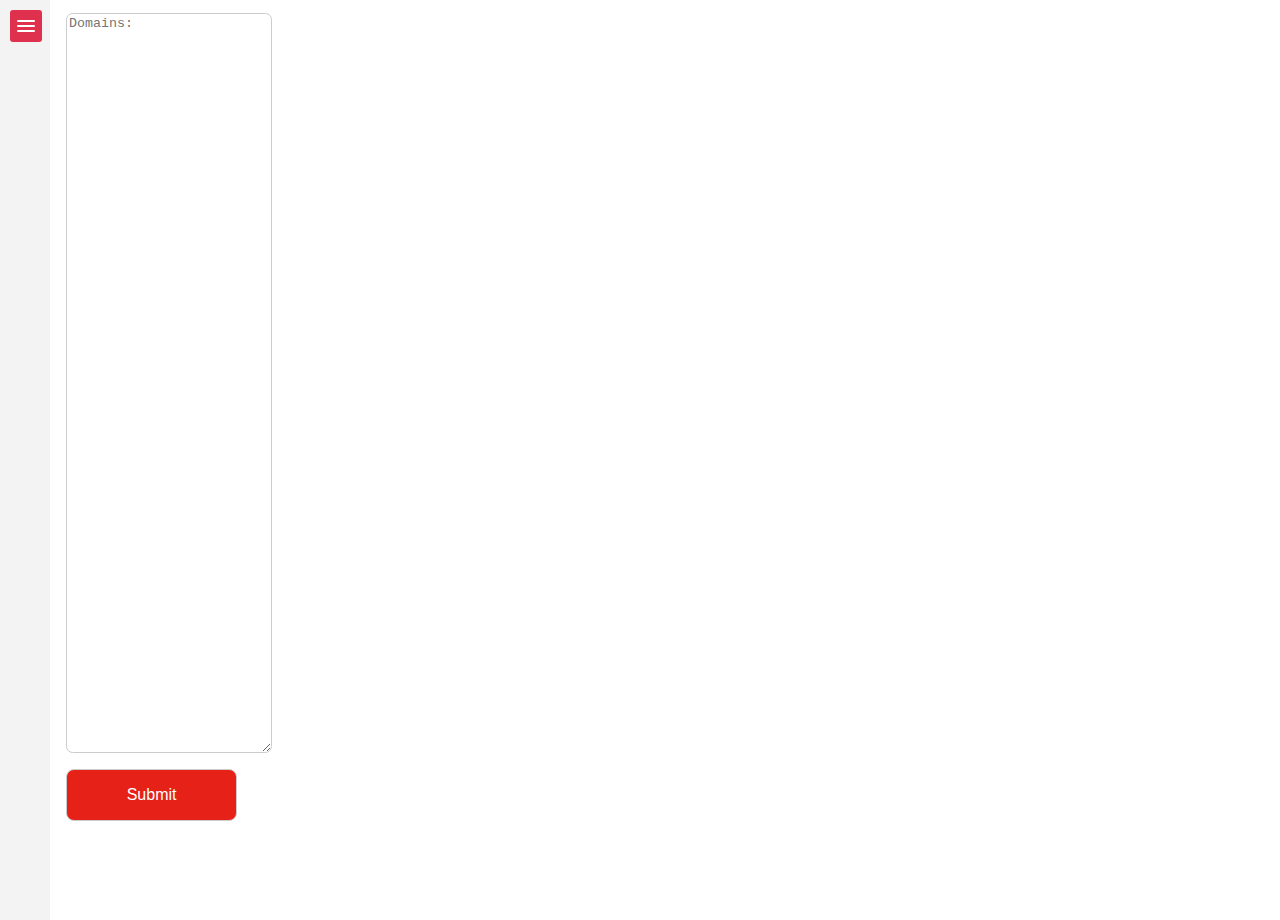
<file: ver0.4/index.html>
<!DOCTYPE html>
<html>
    <head>
        <meta charset="utf-8">
        <title>Email hunter</title>
        <script type="text/javascript" src="http://code.jquery.com/jquery-1.9.1.js"></script>
        <link href="style.css" rel="stylesheet">
        <script src="EmailHunterScripts.js"></script>
    	<script type="text/javascript" src="jquery.touchSwipe.min.js"></script>
    </head>

    <body>
    	<div class="container">
	    	<div id="sidebar">
	    		<ul id="nav">
		    		<li><a>personal/generic</a>
		    			<ul>
		    				<li><a><input type="checkbox">personal</a></li>
            				<li><a><input type="checkbox">general</a></li>
            			</ul>
		    		</li>
		    		<li><a>filters</a>
		    			<ul>
		    				<li><a><input placeholder="library@gmail.com"></a></li>
		    			</ul>
		    		</li>
		    		<li><a>looking for</a>
						<ul>
		    				<li><a><input placeholder="marketing@gmail.com"></a></li>
		    			</ul>
		    		</li>
		    		<li><a>export/import</a>
						<ul>
		    				<li><a>export to google spreadsheets</a></li>
            				<li><a>download .csv</a></li>
            				<li><a>import .csv</a></li>
            			</ul>
		    		</li>
		    		<li><a>personal api key</a>
						<ul>
		    				<li><a><input placeholder="your api key"></a></li>
		    			</ul>
		    		</li>
		    		<li><a>instructions</a></li>
	    		</ul>
	    	</div>

	    	<div class="main-content">
	    		<div class="swipe-area"></div>
		        <a href="#" data-toggle=".container" id="sidebar-toggle">
		            <span class="bar"></span>
		            <span class="bar"></span>
		            <span class="bar"></span>
		        </a>

		        <div class="formTable">
			        <div class="form">
					    <form>
							<textarea type="text" name="value" placeholder="Domains:"></textarea>
							<button type="submit" class="submitButton">Submit</button>
						</form>
					</div>

					<div id="tableDiv">
						<table id="table"></table>
					</div>
				</div>
		    </div>
		</div>
			
		<script>
    		window.onload = function(){
			    var form = document.querySelector("form");
			    form.addEventListener("submit", function(event) {
				  	event.preventDefault();
				  	domainNameMass = [];
				  	document.getElementById("tableDiv").innerHTML = "";
				  	var tableDiv = document.getElementById("tableDiv");
				  	tableDiv.id = 'tableDiv';
				  	var selectAllButton = document.createElement("button");
				  	selectAllButton.id = 'selectAllButton';
				  	var tableT = document.createElement("table");
				  	tableDiv.appendChild(tableT);
				  	tableT.id = 'table';
				  	tableDiv.appendChild(selectAllButton);
					selectAllButton.innerHTML = "Copy all from the table";
				  	var inputDomain = form.elements.value.value.split("\n");
				  	document.getElementById("table").innerHTML = " ";
				  	for (var countInputDom in inputDomain){
				  		domainNameMass.push(inputDomain[countInputDom]);
				    }
				    selectAllButton.addEventListener("click", function(){
						alert("click");
					});
				    start();
			  	});
			}

			$(document).ready(function ()
			  { 
			  $('#nav li').hover(
			  function () {
			    $('ul', this).slideDown(100);
			  }, 
			  function () {
			    $('ul', this).slideUp(100);         
			  }
			  );    
			});
		</script>
    </body>
</html>
</file>
<file: ver0.4/style.css>
body, html {
 height: 100%;
 width: 100%;
 margin: 0;
 font-family: helvetica;
 font-weight: 100;
 display: inline-block;
 white-space: nowrap;
}
.container {
 position: relative;
 height: 100%;
 width: 100%;
 left: 0;
 -webkit-transition:  left 0.4s ease-in-out;
 -moz-transition:  left 0.4s ease-in-out;
 -ms-transition:  left 0.4s ease-in-out;
 -o-transition:  left 0.4s ease-in-out;
 transition:  left 0.4s ease-in-out;
 display: inline-block;
}
.container.open-sidebar {
 left: 240px;
}

.swipe-area {
 position: absolute;
 width: 50px;
 left: 0;
top: 0;
 height: 100%;
 background: #f3f3f3;
 z-index: 0;
}
#sidebar {
 background: #DF314D;
 position: absolute;
 width: 240px;
 height: 100%;
 left: -240px;
 /*box-sizing: border-box;
 -moz-box-sizing: border-box;*/
}
#sidebar ul {
 margin: 0;
 padding: 0;
 list-style: none;
}
#sidebar ul li {
 margin: 0;
}
#sidebar ul li a {
 padding: 15px 20px;
 font-size: 16px;
 font-weight: 100;
 color: white;
 text-decoration: none;
 display: block;
 border-bottom: 1px solid #C9223D;
 -webkit-transition:  background 0.3s ease-in-out;
 -moz-transition:  background 0.3s ease-in-out;
 -ms-transition:  background 0.3s ease-in-out;
 -o-transition:  background 0.3s ease-in-out;
 transition:  background 0.3s ease-in-out;
}
#sidebar ul li:hover a {
 background: #C9223D;
}
.main-content {
 width: 100%;
 height: 100%;
 padding: 10px;
 /*box-sizing: border-box;
 -moz-box-sizing: border-box;*/
 position: relative;
 display: inline-block;
 clear:both;
}
.main-content .content{
 /*box-sizing: border-box;
 -moz-box-sizing: border-box;*/
padding-left: 60px;
width: 100%;
}
.main-content .content h1{
 font-weight: 100;
}
.main-content .content p{
 width: 100%;
 line-height: 160%;
}
.main-content #sidebar-toggle {
 background: #DF314D;
 border-radius: 3px;
 display: block;
 position: relative;
 padding: 10px 7px;
 float: left;
}
.main-content #sidebar-toggle .bar{
 display: block;
 width: 18px;
 margin-bottom: 3px;
 height: 2px;
 background-color: #fff;
 border-radius: 1px;
}
.main-content #sidebar-toggle .bar:last-child{
  margin-bottom: 0;
}

form {
	margin: 0.2em 1.5em;
	display: inline-block;
}

textarea {
	border: 0.1em solid #ccc;
	border-radius: 0.5em;
	width: 15em;
	min-height: 55em;
	display: block;
}

.submitButton {
	border: 0.1em solid #ccc;
	border-radius: 0.5em;
	padding: 1em;
	background: #e62117;
	font-size: 1em;
	margin: 1em 0;
	width: 10.7em;
	color: white;
	cursor: pointer;
}

.form {
	display: inline-block;
}

#tableDiv {
	display: inline-block;	
	vertical-align: top;
}

.formTable {
	width: auto;
	display: inline-block;
	vertical-align: top;
}

#nav > li > ul > li > a > input {
	padding: 5px;
	border-radius: 10px;
}

#nav > li > ul {
	display: none;
}

#nav > li > ul > li > a {
	cursor: pointer;
}

#table > tr:nth-child(2n + 1){
	background: #f8f7f2;
}

#table {
	border-collapse: collapse;
	margin-top: 5px;
}

#table > tr > td:first-child {	
	border-top-left-radius: 5px;
	border-bottom-left-radius: 5px;
}

#tableDiv > button {
	padding: 5px;
	border-radius: 15px;
	background: #069b5a;
	font-size: 0.9em;
	color: white;
	border: 0.1em solid #ccc;
	margin-top: 10px;
	cursor: pointer;
}
</file>
